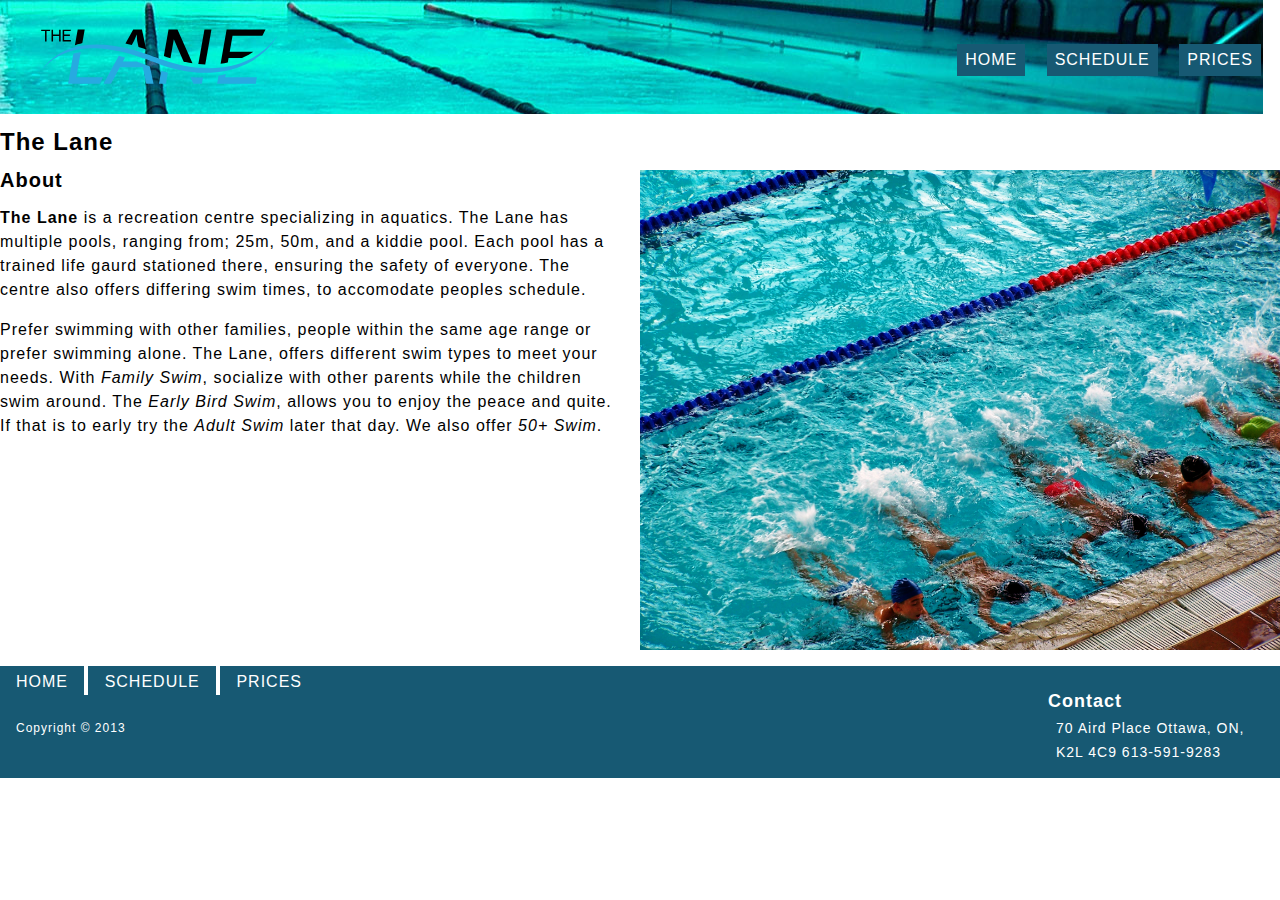
<file: index.html>
<!doctype html>
<html>
<head>
<meta charset="UTF-8">
<title>The Lane</title>
<link href="css/general.css" rel="stylesheet">
<link href="css/reset.css" rel="stylesheet">
<!-- Tags for older devices -->
<meta name="handheldfriendly" content="true">
<meta name="mobileoptimized" content="240">
<!--  For newer devices; we want to support:
		-any width
		-set the scale to 1 -->
<meta name="viewport" content="width=device-width, initial-scale=1">
</head>

	<body>
	<div id="overlay" class="overlay-off"></div>
	
		<header>
			<img src="images/the-lane.svg" alt="The Lane" class="logo">
			<nav id="nav" class="nav nav-top">
				<ul>
					<li><a href="index.html"><img src="images/home-icon.svg" alt="Home Page"></a></li>
					<li><a href="schedule.html"><img src="images/schedule.svg" alt="Schedule"></a></li>
					<li><a href="prices.html"><img src="images/prices.svg" alt="Prices"></a></li>
				</ul>
			</nav>
			<nav id="nav" class="nav nav-no-image">
				<ul>
					<li><a href="index.html">Home</a></li>
					<li><a href="schedule.html">Schedule</a></li>
					<li><a href="prices.html">Prices</a></li>
				</ul>
			</nav>
		</header>
		
		<main>	 
			<h1>The Lane</h1>	
			<img src="images/kids-swimming.jpg" class="home-img" alt="kids swimming">
				<h2> About </h2>
					<p><strong>The Lane</strong> is a recreation centre specializing in aquatics. The Lane has multiple pools, ranging from; 25m, 50m, and a kiddie pool. Each pool has a trained life gaurd stationed there, ensuring the safety of everyone. The centre also offers differing swim times, to accomodate peoples schedule. </p>
					<p>Prefer swimming with other families, people within the same age range or prefer swimming alone. The Lane, offers different swim types to meet your needs. With <em>Family Swim</em>, socialize with other parents while the children swim around. The <em>Early Bird Swim</em>, allows you to enjoy the peace and quite. If that is to early try the <em>Adult Swim</em> later that day. We also offer <em>50+ Swim</em>.</p>
		</main>
		
		<footer>	
			<nav class="nav nav-bottom-no-image">
				<ul>
					<li><a href="index.html">Home</a></li>
					<li><a href="schedule.html">Schedule</a></li>
					<li><a href="prices.html">Prices</a></li>
				</ul>
			</nav>
			<div class="nav-wrapper">
				<a href="#nav" class="nav-btn hide-text">+</a>
				<nav class="nav nav-bottom nav-wrapper" data-state="collapsed">		
					<ul>
						<li><a href="index.html"><img src="images/home-icon-toggle.svg" alt="Home Page"></a></li>
						<li><a href="schedule.html"><img src="images/schedule-toggle.svg" alt="Schedule"></a></li>
						<li><a href="prices.html"><img src="images/prices-toggle.svg" alt="Prices"></a> </li>
					</ul>
				</nav>	
			</div><!-- Nav Wrapper Closed -->
			
			<div class="contact">
				<h3>Contact</h3>
					<p>70 Aird Place Ottawa, ON, K2L 4C9 613-591-9283</p>
			</div> <!-- Contact Closed -->
		
			<p class="copyright">Copyright © 2013</p>
		</footer>
		<script src="js/nav.js"></script>
	</body>
</html>
</file>
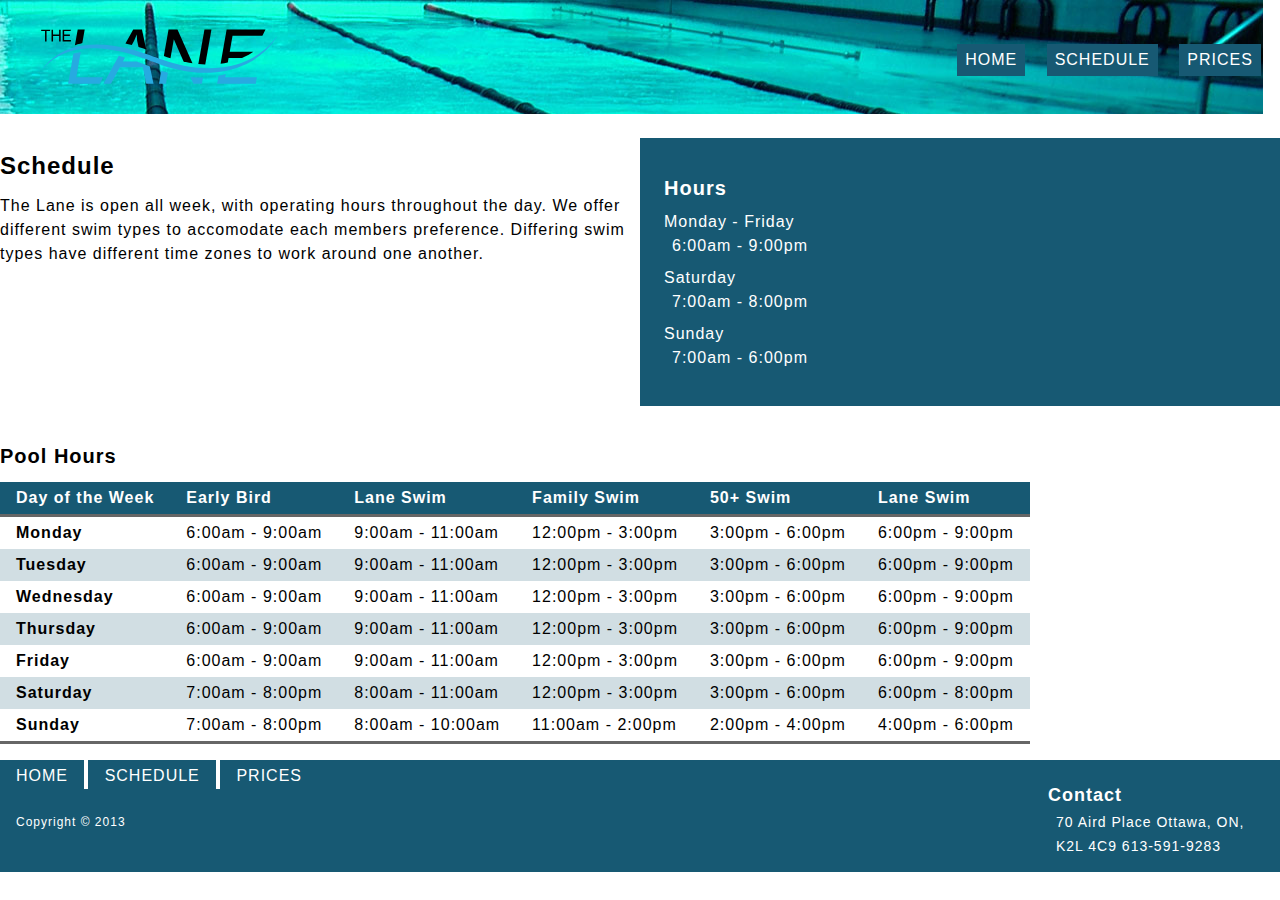
<file: schedule.html>
<!doctype html>
<html>
<head>
<meta charset="UTF-8">
<title>The Lane</title>
<link href="css/general.css" rel="stylesheet">
<link href="css/reset.css" rel="stylesheet">
<!-- Tags for older devices -->
<meta name="handheldfriendly" content="true">
<meta name="mobileoptimized" content="240">
<!--  For newer devices; we want to support:
		-any width
		-set the scale to 1 -->
<meta name="viewport" content="width=device-width, initial-scale=1">
</head>

	<body>
	<div id="overlay" class="overlay-off"></div>
	
		<header>
			<img src="images/the-lane.svg" alt="The Lane" class="logo">
			<nav id="nav" class="nav nav-top">
				<ul>
					<li><a href="index.html"><img src="images/home-icon.svg" alt="Home Page"></a></li>
					<li><a href="schedule.html"><img src="images/schedule.svg" alt="Schedule"></a></li>
					<li><a href="prices.html"><img src="images/prices.svg" alt="Prices"></a></li>
				</ul>
			</nav>
			<nav id="nav" class="nav nav-no-image">
				<ul>
					<li><a href="index.html">Home</a></li>
					<li><a href="schedule.html">Schedule</a></li>
					<li><a href="prices.html">Prices</a></li>
				</ul>
			</nav>
		</header>
		
		<main>
			<div class="hours"> 
				<div class="info">
				<h1>Schedule</h1>
					<p>The Lane is open all week, with operating hours throughout the day. We offer different swim types to accomodate each members preference. Differing swim types have different time zones to work around one another. </p>
				</div>
				<div class="hours-box">
					<h2>Hours</h2>
						<ul>
							<li>Monday - Friday</li>
							<li>6:00am - 9:00pm</li>
							<li>Saturday</li>
							<li>7:00am - 8:00pm</li>
							<li>Sunday</li>
							<li>7:00am - 6:00pm</li>
						</ul>
				</div>
			</div>
			
			<h2>Pool Hours</h2>
			<ol class="hours-list">
				<li>
					<dl>
						<dt>Early Bird</dt>
						<dd>Monday - Friday</dd>
						<dd>6:00am - 9:00am</dd>
						<dd>Saturday - Sunday</dd>
						<dd>7:00am - 8:00am</dd>
					</dl>
				</li>
				<li>
					<dl>
					<dt>Kids Swim</dt>
						<dd>Monday - Friday</dd>
						<dd>9:00am - 11:00am</dd>
						<dd>Saturday</dd>
						<dd>8:00am - 11:00am</dd>
						<dd>Sunday</dd>
						<dd>8:00am - 10:00am</dd>
					</dl>
				</li>
				<li>
					<dl>
						<dt>Family Swim</dt>
						<dd>Monday - Friday</dd>
						<dd>12:00pm - 3:00pm</dd>
						<dd>Saturday</dd>
						<dd>12:00pm - 3:00pm</dd>
						<dd>Sunday</dd>
						<dd>11:00am - 2:00pm</dd>
					</dl>
				</li>
				<li>
					<dl>
						<dt>50+ Swim</dt>
						<dd>Monday - Friday</dd>
						<dd>3:00pm - 6:00pm</dd>
						<dd>Saturday</dd>
						<dd>3:00pm - 6:00pm</dd>
						<dd>Sunday</dd>
						<dd>2:00am - 4:00pm</dd>
					</dl>
				</li>
				<li>
					<dl>
						<dt>Lane Swim</dt>
						<dd>Monday - Friday</dd>
						<dd>6:00pm - 9:00pm</dd>
						<dd>Saturday</dd>
						<dd>6:00pm - 8:00pm</dd>
						<dd>Sunday</dd>
						<dd>4:00pm - 6:00pm</dd>
					</dl>
				</li>
			</ol>
			<table class="hours-table">
				<thead>
					<tr>
						<th scope="col">Day of the Week</th>
						<th scope="col">Early Bird</th>
						<th scope="col">Lane Swim</th>
						<th scope="col">Family Swim</th>
						<th scope="col">50+ Swim</th>
						<th scope="col">Lane Swim</th>
					</tr>
				</thead>
				<tbody>
					<tr>
						<th scope="row">Monday</th>
						<td>6:00am - 9:00am</td>
						<td>9:00am - 11:00am</td>
						<td>12:00pm - 3:00pm</td>
						<td>3:00pm - 6:00pm</td>
						<td>6:00pm - 9:00pm</td>
					</tr>
					<tr>
						<th scope="row">Tuesday</th>
						<td>6:00am - 9:00am</td>
						<td>9:00am - 11:00am</td>
						<td>12:00pm - 3:00pm</td>
						<td>3:00pm - 6:00pm</td>
						<td>6:00pm - 9:00pm</td>
					</tr>
					<tr>
						<th scope="row">Wednesday</th>
						<td>6:00am - 9:00am</td>
						<td>9:00am - 11:00am</td>
						<td>12:00pm - 3:00pm</td>
						<td>3:00pm - 6:00pm</td>
						<td>6:00pm - 9:00pm</td>
					</tr>
					<tr>
						<th scope="row">Thursday</th>
						<td>6:00am - 9:00am</td>
						<td>9:00am - 11:00am</td>
						<td>12:00pm - 3:00pm</td>
						<td>3:00pm - 6:00pm</td>
						<td>6:00pm - 9:00pm</td>
					</tr>
					<tr>
						<th scope="row">Friday</th>
						<td>6:00am - 9:00am</td>
						<td>9:00am - 11:00am</td>
						<td>12:00pm - 3:00pm</td>
						<td>3:00pm - 6:00pm</td>
						<td>6:00pm - 9:00pm</td>
					</tr>
					<tr>
						<th scope="row">Saturday</th>
						<td>7:00am - 8:00pm</td>
						<td>8:00am - 11:00am</td>
						<td>12:00pm - 3:00pm</td>
						<td>3:00pm - 6:00pm</td>
						<td>6:00pm - 8:00pm</td>
					</tr>
					<tr>
						<th scope="row">Sunday</th>
						<td>7:00am - 8:00pm</td>
						<td>8:00am - 10:00am</td>
						<td>11:00am - 2:00pm</td>
						<td>2:00pm - 4:00pm</td>
						<td>4:00pm - 6:00pm</td>
					</tr>
				</tbody>
			</table>
		</main>
		
		<footer>	
			<nav class="nav nav-bottom-no-image">
				<ul>
					<li><a href="index.html">Home</a></li>
					<li><a href="schedule.html">Schedule</a></li>
					<li><a href="prices.html">Prices</a></li>
				</ul>
			</nav>
			<div class="nav-wrapper">
				<a href="#nav" class="nav-btn hide-text">+</a>
				<nav class="nav nav-bottom nav-wrapper" data-state="collapsed">		
					<ul>
						<li><a href="index.html"><img src="images/home-icon-toggle.svg" alt="Home Page"></a></li>
						<li><a href="schedule.html"><img src="images/schedule-toggle.svg" alt="Schedule"></a></li>
						<li><a href="prices.html"><img src="images/prices-toggle.svg" alt="Prices"></a> </li>
					</ul>
				</nav>	
			</div><!-- Nav Wrapper Closed -->
			
			<div class="contact">
				<h3>Contact</h3>
					<p>70 Aird Place Ottawa, ON, K2L 4C9 613-591-9283</p>
			</div> <!-- Contact Closed -->
		
			<p class="copyright">Copyright © 2013</p>
		</footer>
		<script src="js/nav.js"></script>
	</body>
</html>
</file>
<file: css/general.css>
@charset "UTF-8";
/* Responsive Setup */

@-moz-viewport { width: device-width; scale: 1;}
@-ms-viewport { width: device-width; scale: 1;}
@-webkit-viewport { width: device-width; scale: 1;}
@-o-viewport { width: device-width; scale: 1;}
@viewport { width: device-width; scale: 1;}

html {
	-moz-text-size-adjust: 100%;
	-ms-text-size-adjust: 100%;
	-webkit-text-size-adjust: 100%;
	-o-text-size-adjust: 100%;
	text-size-adjust: 100%;
}

/* CSS */

html, body {
	font-family:Arial, Helvetica, sans-serif;
	width:100%;
	height: 100%;
	letter-spacing: 1px;

}

body {
	position: relative;
	z-index:999;
}

main {
	width:90%%;
	margin: 0 auto 1rem;
}

/* Header */

.logo {
	width:100%;
	margin: 1.5rem auto 1.5rem;
}

.nav-top img {
	width:3rem;
}

.nav-top ul {
	text-align:center;
}

.nav-top li,
.nav-top li:link,
.nav-top li:visited {
	display:inline-block;
}

.nav-top li:hover,
.nav-top li:focus,
.nav-top li:active {
	opacity:.6;
}

.nav-no-image {
	display:none;
}

@media only screen and (min-width: 25em) {
	
	.nav-top img {
		width:3.5rem;
	}
	
	.nav-top li {
		margin-right:1.5rem;
	}
	
	.nav-top li:last-child {
		margin-right:0;
	}
	
}

@media only screen and (min-width: 36.25em) {
		
	.nav-top {
		display:none;
	}
	
	.nav-no-image {
		display:block;
	}
	
	.nav-no-image ul {
		height: 3rem;
		background-color:hsla(197,67%,27%,1);
		text-align:right;
	}
	
	.nav-no-image li {
		display:inline-block;
		margin-left:1rem;
		margin-top:1.15rem;
		text-transform:uppercase;
	}
	
	.nav-no-image li:nth-child(3) {
		margin-right: 1rem;
	}
	
	.nav-no-image a,
	.nav-no-image a:link,
	.nav-no-image a:visited {
		display:block;
		text-decoration:none;
		font-size:16px;
		color:hsla(0,0%,100%,1);
	}
	
	.nav-no-image a:hover,
	.nav-no-image a:focus,
	.nav-no-image a:active {
		opacity:.6;
	}
	
	.logo {
		width: 20rem;
		overflow:hidden;
	}
	
	header {
		background:url(../images/pool.jpg) no-repeat;
	}
	
}

@media only screen and (min-width: 56.25em) {
	
	.nav-no-image {
		display:block;
		position:absolute;
		right: .2rem;
	}
	
	.nav-no-image ul {
		margin-top: -5.5rem;
		background-color:transparent;
	}
	
	.nav-no-image li {
		background-color:hsla(197,67%,27%,1);
		padding:.5rem;
	}
	
}

/* Main */

h1 {
	font-size:24px;
}

h2 {
	font-size:18px;
}

main p {
	font-size:16px;
	line-height: 1.5rem;
}

.home-img {
	display:none;
}

@media only screen and (min-width: 36.25em) {
	
	.home-img {
		display:block;
		width:50%;
		float:right;
		margin: 0 0 1rem 1rem;
	}
	
}

/* Schedule */

h2 {
	margin:1rem 0;
	font-size:20px;
}

.hours-box {
	padding:1.5rem;
	background-color: hsla(197,67%,27%,1);
}

.hours-box h2 {
	color:hsla(0,0%,100%,1);
	
}

.hours-box li {
	color:hsla(0,0%,100%,1);
}

.hours-box li:nth-child(even) {
	margin-left: .5rem;
	padding-top:.5rem;
	padding-bottom:1rem;
}

.hours-list li {
	margin-bottom:1.5rem;
}

.hours-list dt {
	margin-bottom: .5rem;
	font-weight:bold;
	font-size:16px;
}

.hours-list dd {
	margin-left:1rem;
	padding: .5rem;
}

.hours-list dd:nth-child(even) {
	background-color:hsla(197,67%,27%,1);
	color:hsla(0,0%,100%,1)
}

@media only screen and (min-width: 31.25em) {
	
	.hours-box {
		width:50%;
		float:right;
		margin-bottom: 1.5rem;
	}
	
	.hours {
		overflow:auto;
		margin-top: 1.5rem;
	}
	
	.info {
		float:left;
		width:50%;
	}
	
}

/* Schedule Table */

.hours-table {
	display: none;
}

@media only screen and (min-width: 46.875em) {
	
	.hours-list {
		display:none;
	}
	
	.hours-table {
		display:block;
	}
	
	.hours-table td {
		font-size:16px;
	}
	
	.hours-table thead {
		background-color:hsla(197,67%,27%,1);
		color:hsla(0,0%,100%,1);
	}
	
	.hours-table th,
	.hours-table td{
	padding: 0.5rem 1rem;
	text-align: left;
}

	.hours-table tr:nth-child(even){
		background-color:hsla(197,67%,27%,.2);
	}

	.hours-table tr:last-child{
		border-bottom: 3px solid #666;
	}
	
}

/* Prices */

.price-content img {
	display:none;
}

.pricelist {
	overflow:auto;
}

.pricelist li, h4 {
	line-height:1.5rem;
	font-size:16px;
	color:hsla(197,67%,27%,1);
}

.pricelist h3 {
	color:hsla(197,67%,27%,1);
}

.pricelist h4 {
	margin-top:0;
}

.pricelist a,
.pricelist a:link,
.pricelist a:visited {
	text-decoration:none;
	font-size:12px;
	margin-left: 15rem;
}



@media only screen and (min-width: 36.25em) {
	
	.price-content h1 {
		overflow: auto;
		width: 100%;
	}
	
	.price-content img {
		margin: 0 0 1rem 1rem;
		display:block;
		width: 50%;
		float: right;
	}
	
	.price-content  {
		overflow:auto;
	}
	
}

@media only screen and (min-width: 50em) {
	
	.members {
		padding:1.5rem;
		float:left;
	}

	.nonmembers {
		padding:1.5rem;
		float:right;
	}
	
}

@media only screen and (min-width: 52.5em) {
	
	.pricelist {
		width:50rem;
	}
	
}



/* Nav Bottom */

.nav-wrapper {
	position:fixed;
	overflow:hidden;
	z-index:1000;
}

.overlay-off{
	background-color: transparent;
	position: absolute;
	z-index: -1000;
}

.overlay-on{
	width:100%;
	height:100%;
	position: fixed;
	background-color:hsla(197,67%,27%,.8);
	z-index: 1000;
	top: 0;
	left: 0;
	bottom: 0;
	right: 0;
}

.nav-btn,
.nav-btn:link,
.nav-btn:visited {
	background-color:hsla(197,67%,27%,.4);
	color:hsla(0,0%,100%,1);
	text-align:center;
	width:4rem;
	height:4rem;
	font-size:1.5rem;
	padding-top:1.25rem;
	padding-left: 1.9rem;
	border-radius:50%;
	text-decoration:none;
	position:fixed;
	top: 50%;
	left:-2rem;
}

.nav-btn:hover,
.nav-btn:active,
.nav-btn:focus {
	opacity: .4;
}

.nav-bottom img {
	width:3rem;
}

.nav-bottom ul {
	position:fixed;
	top:50%;
	left:3rem;
	padding-top:.5rem;
}

.nav-bottom li,
.nav-bottom li:link,
.nav-bottom li:visited {
	display:inline-block;
}

.nav-bottom {
	display:none;
}

.nav-bottom[data-state="expanded"] {
	display:inline-block;
}

/* Footer */

footer {
	width:100%;
	background-color:hsla(197,67%,27%,1);
}

.nav-bottom-no-image {
	display:none;
}

.contact {
	margin:0 1rem;
	padding-top:.5rem;
}

.contact h3 {
	font-size:18px;
	color:hsla(0,0%,100%,1);
	margin-bottom:-.5rem;
}

.contact p {
	font-size:14px;
	color:hsla(0,0%,100%,1);
	margin-left:.5rem;
	line-height:1.5rem;
}

.copyright {
	font-size:12px;
	color:hsla(0,0%,100%,1);
	margin-left:1rem;
	padding-bottom: 1.5rem;
}

@media only screen and (min-width: 18.75em) {
	
	.contact {
		width:13.5rem;
	}
}

@media only screen and (min-width: 28.125em) {
	
	.contact {
		float:right;
	}
	
	footer {
		overflow:auto;
	}
	
	.copyright {
		margin-top:3.5rem;
		padding-bottom:0;
	}
	
}

@media only screen and (min-width: 36.25em) {
	
	.nav-btn {
		display:none;
	}
	
	.nav-bottom-no-image {
		display:block;
	}
	
	.nav-bottom-no-image ul {
		float:left;
		margin: 0rem 0 0 1rem;
	}
	
	.nav-bottom-no-image li {
		display:inline-block;
		padding: .5rem 1rem .3rem .7rem;
		text-align:center;
		margin-bottom:.2rem;
		border-right: 4px solid hsla(0,0%,100%,1);
	}
	
	.nav-bottom-no-image li:first-child {
		padding-left:0;
	}
	
	.nav-bottom-no-image li:nth-child(3) {
		border-right:none;
	}
	
	.nav-bottom-no-image a,
	.nav-bottom-no-image a:link,
	.nav-bottom-no-image a:visited {
		text-decoration:none;
		text-transform:uppercase;
		color:hsla(0,0%,100%,1);	
	}
	
	.nav-bottom-no-image a:hover,
	.nav-bottom-no-image a:focus,
	.nav-bottom-no-image a:active {
		opacity:.6;
	}
	
}
</file>
